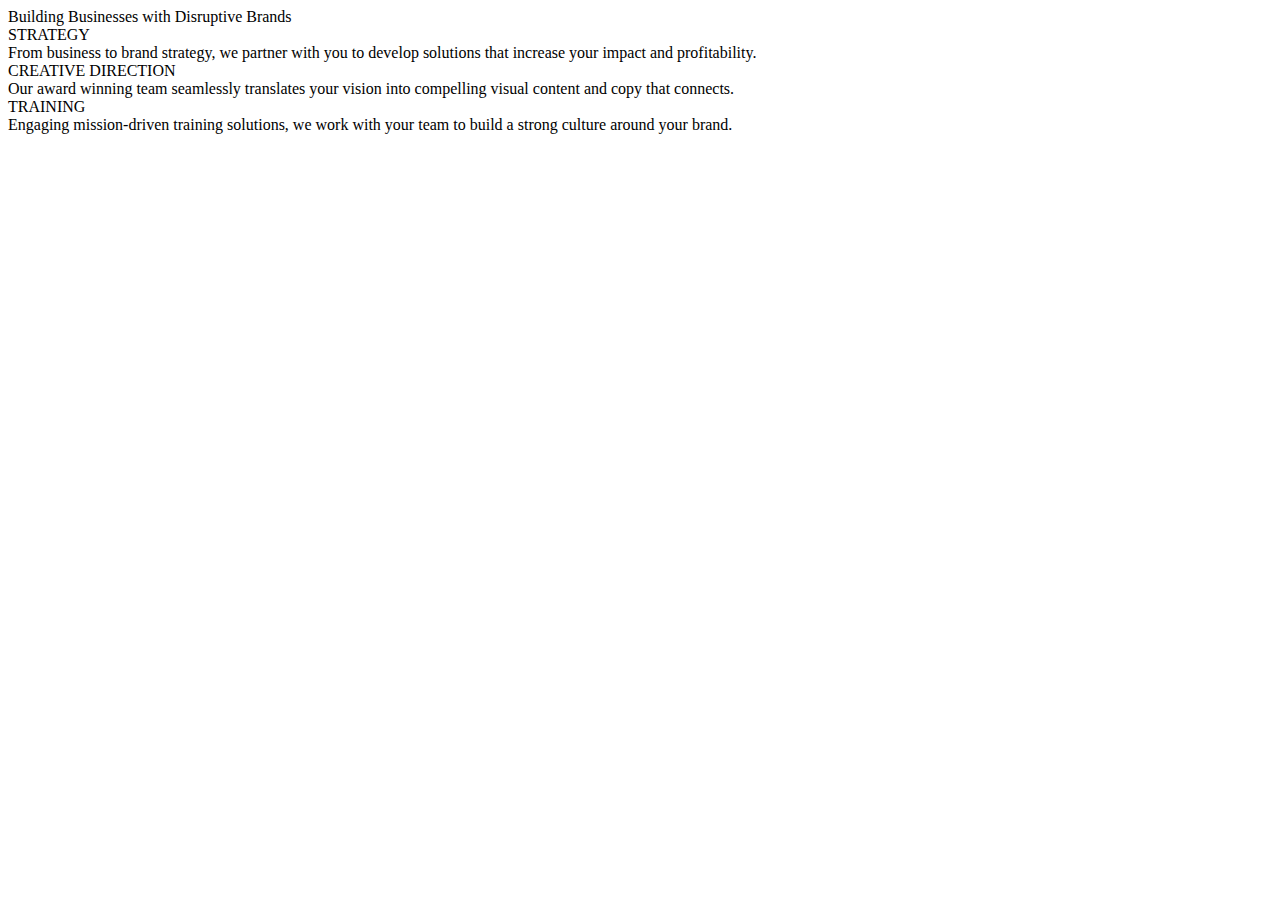
<file: consulting.html>
<body></body>
<div class="consulting-page">
  <div class="consulting">
    <div class="disruptive">Building Businesses with Disruptive Brands</div>
  </div>
  <div class="stories">
    <div class="story-lockup"><img/>
      <div class="story"></div>
    </div>
    <div class="story-lockup"><img/>
      <div class="story"></div>
    </div>
    <div class="story-lockup"><img/>
      <div class="story"></div>
    </div>
  </div>
  <div class="testimonials">
    <div class="testimonial-quote"></div>
    <div class="testimonial-quote"></div>
    <div class="testimonial-quote"></div>
  </div>
  <div class="building">
    <div class="row">
      <div class="col-xs-offset-1 col-xs-3">
        <div class="icon-block">
          <div class="icon fa fa-gears"></div>
          <div class="icon-title">STRATEGY</div>
          <div class="icon-copy">From business to brand strategy, we partner with you to develop solutions that increase your impact and profitability.</div>
        </div>
      </div>
      <div class="col-xs-4">
        <div class="icon-block">
          <div class="icon fa fa-map-signs"></div>
          <div class="icon-title">CREATIVE DIRECTION</div>
          <div class="icon-copy">Our award winning team seamlessly translates your vision into compelling visual content and copy that connects.  </div>
        </div>
      </div>
      <div class="col-xs-3">
        <div class="icon-block">
          <div class="icon fa fa-users"></div>
          <div class="icon-title">TRAINING</div>
          <div class="icon-copy">Engaging mission-driven training solutions, we work with your team to build a strong culture around your brand. </div>
        </div>
      </div>
    </div>
  </div>
  <div class="get-branded"></div>
</div>
</file>
